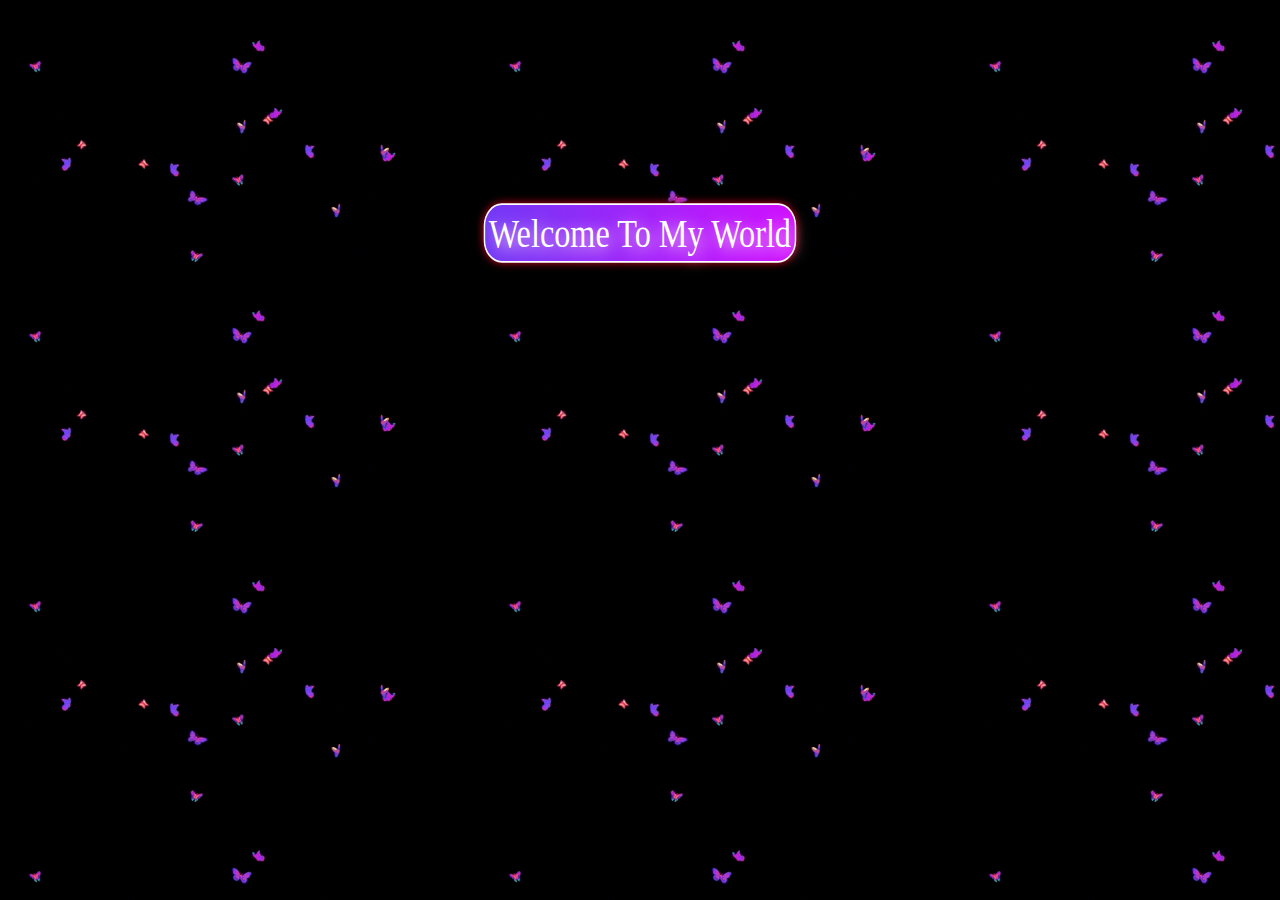
<file: index.html>
<!DOCTYPE html>
<html lang="en">
<head>
    <link rel="stylesheet" href="open.css">
    <meta charset="UTF-8">
    <meta http-equiv="X-UA-Compatible" content="IE=edge">
    <meta name="viewport" content="width=device-width, initial-scale=1.0">
    <title>Document</title>
</head>
<body>
    <a href="index2.html"><button id="button">Welcome To My World</button></a>
</body>
</html>
</file>
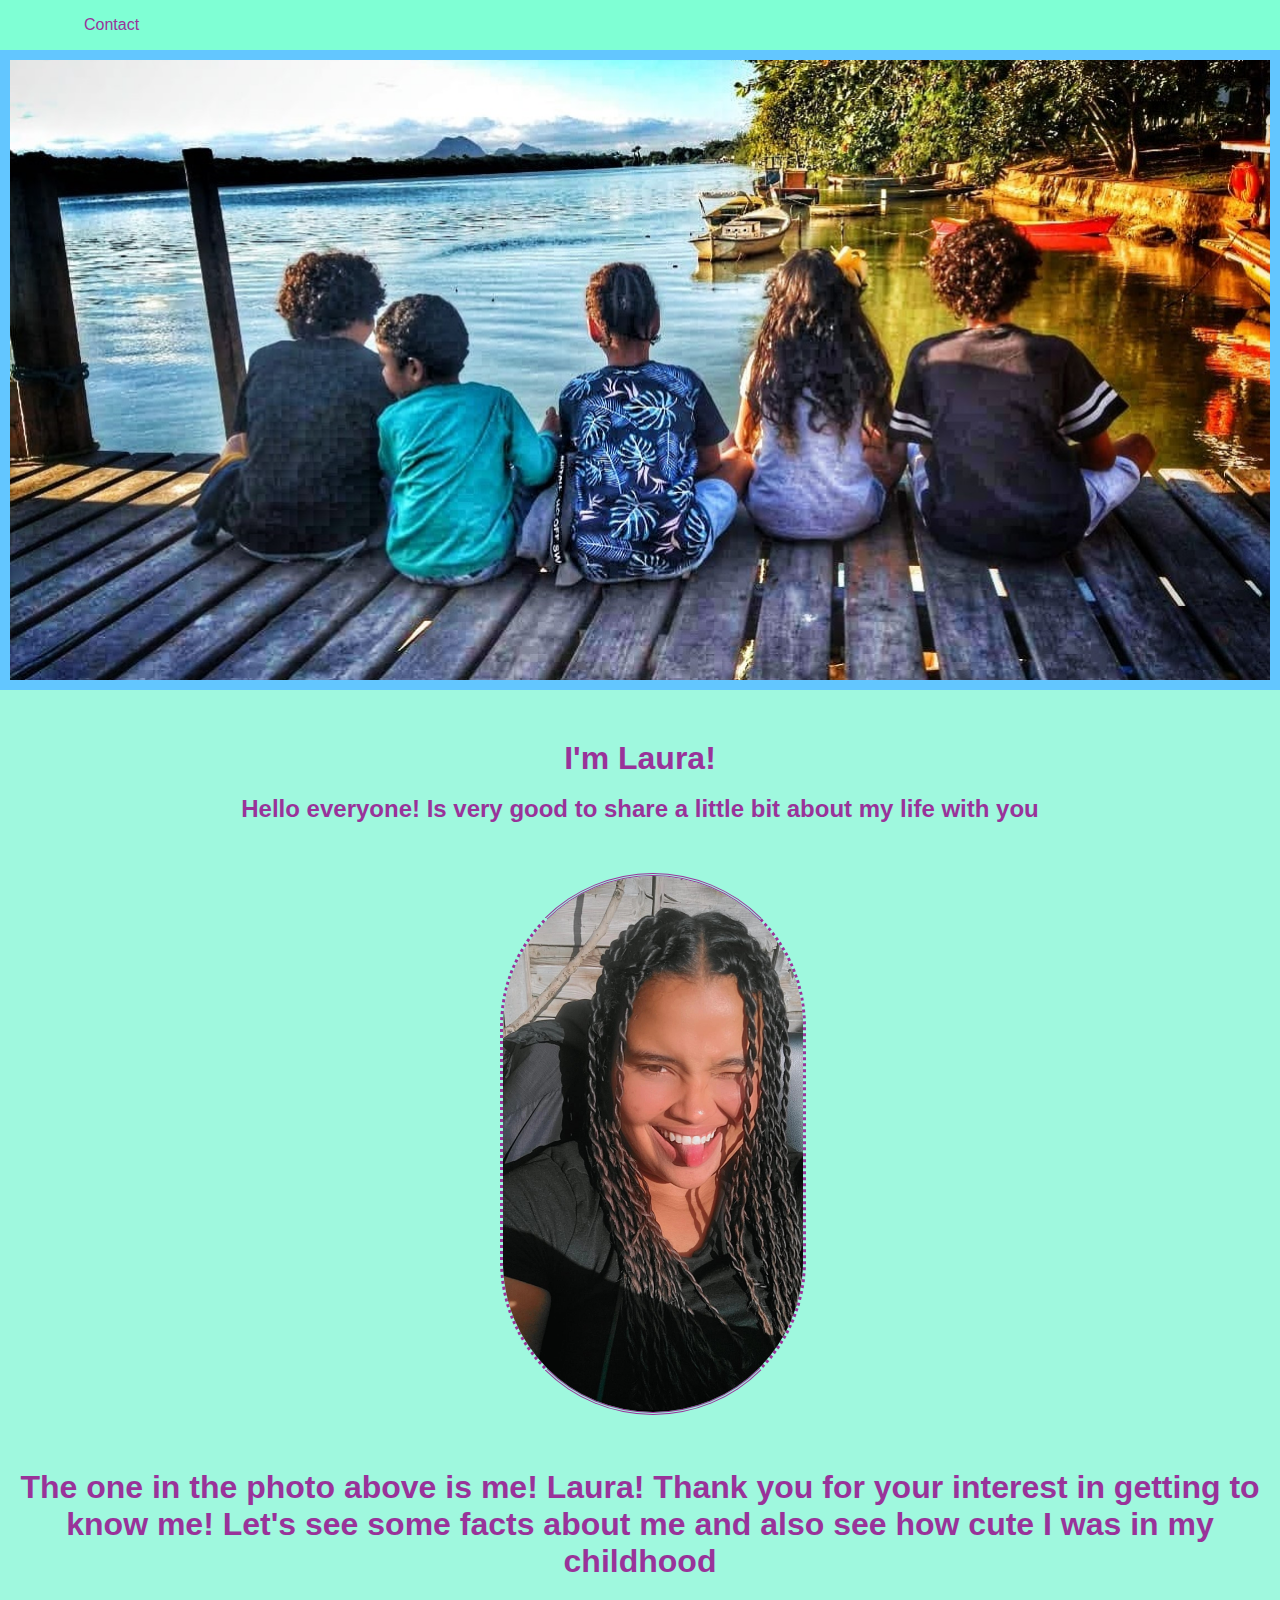
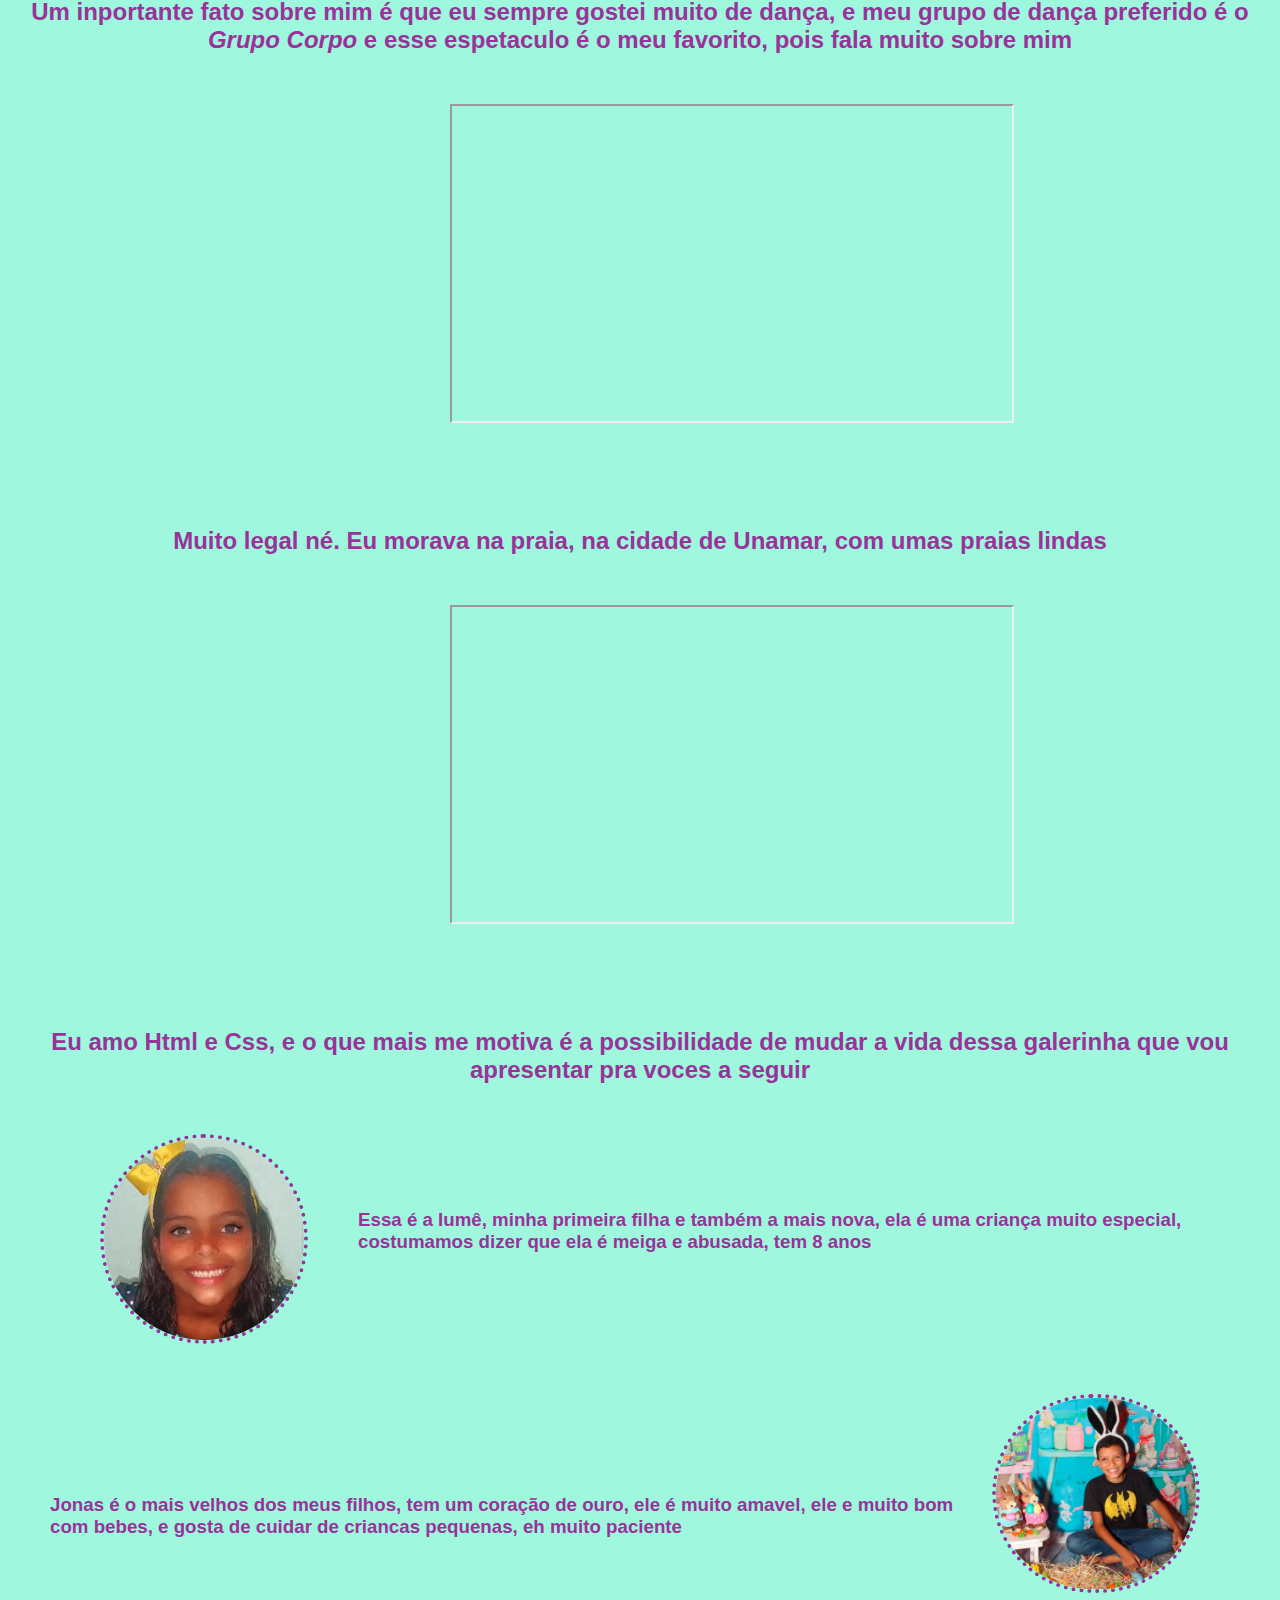
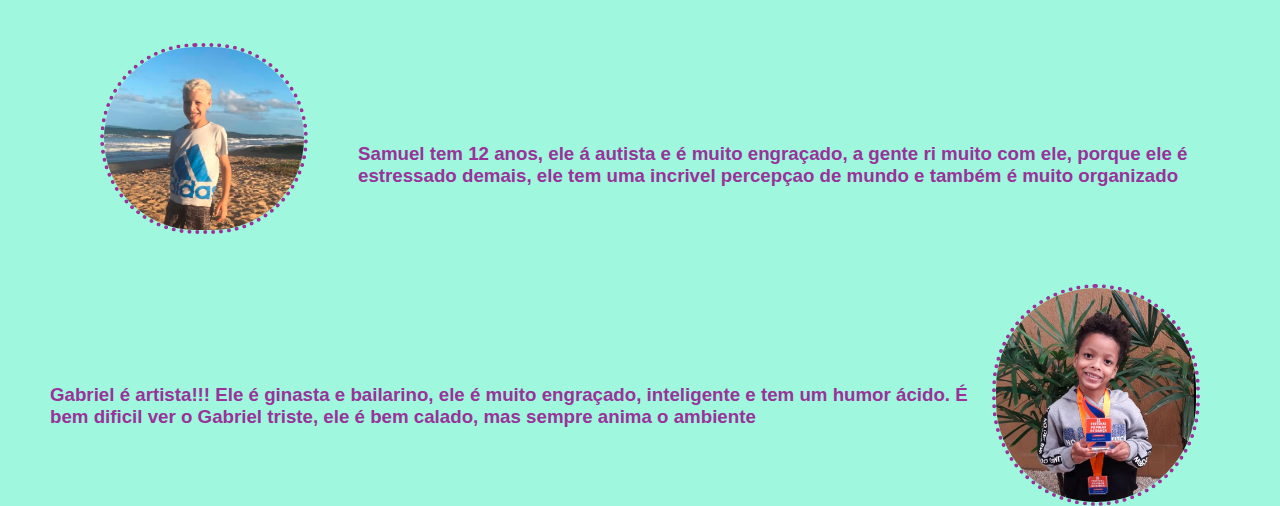
<file: index2.html>
<!DOCTYPE html>
<html lang="pt">

<head>
    <meta charset="UTF-8">
        <link rel="stylesheet" href="estilo.css">
        <script src="https://ajax.googleapis.com/ajax/libs/jquery/1.10.2/jquery.min.js"></script>
        <script src="t.js"></script>
        <title>About me</title>
    
</head>

<body>
    <div>
        <nav aria-label="Main Site Links.">
            <ul id="principal">

                <li class="li-p">
                    <a href="javascript://" class="bt4">Contact</a>
                    <ul class="ul-cont">
                        <li><a href="">Linkedin</a></li>
                        <li><a href="">Instagram</a></li>
                        <li><a href="">WhatsApp</a></li>
                    </ul>
                </li>
            </ul>
        </nav>
    </div>
    <div id="hero">
        
    </div>
    <div id="me">

        <h1>I'm Laura!</h1> <br>
        <h2>Hello everyone! Is very good to share a little bit about my life with you</h2>

    </div>

    <div id="about-me">

        <img src="Screenshot_20220827-231423_Photos.jpg" alt="" width="300" id="eu">
    </div>
    <div class="texto">

        <h1>The one in the photo above is me! Laura! Thank you for your interest in getting to know me! Let's see some
            facts about me and also see how cute I was in my childhood</h1> <br>
        <h2>Um inportante fato sobre mim é que eu sempre gostei muito de dança, e meu grupo de dança preferido é o
            <b><i>Grupo Corpo</i></b> e esse espetaculo é o meu favorito, pois fala muito sobre mim</h2>

    </div>
    <div class="corpo">

        <iframe width="560" height="315" src="https://www.youtube.com/embed/LjIJj9ajKhQ" title="YouTube video player"
           
            allow="accelerometer; autoplay; clipboard-write; encrypted-media; gyroscope; picture-in-picture; web-share"
            allowfullscreen></iframe>

    </div>
    <div class="texto">
        <H2> Muito legal né. Eu morava na praia, na cidade de Unamar, com umas praias lindas</H2>

    </div>

    <div class="corpo">
        <iframe width="560" height="315" src="https://www.youtube.com/embed/moZe9CuFAPM" title="YouTube video player"
           
            allow="accelerometer; autoplay; clipboard-write; encrypted-media; gyroscope; picture-in-picture; web-share"
            allowfullscreen></iframe>
    </div>
    <div class="texto">
        <h2>Eu amo Html e Css, e o que mais me motiva é a possibilidade de mudar a vida dessa galerinha que vou
            apresentar pra voces a seguir</h2>
    </div>
    <div id="iume1">
        <img src="Iume.png" alt="" id="iume" width="200">
        <h3 id="iumet"> Essa é a Iumê, minha primeira filha e também a mais nova, ela é uma criança muito especial,
            costumamos dizer que ela é meiga e abusada, tem 8 anos</h3>
    </div>
    <div class="jonas1">
        <h3 class="jonast">
            Jonas é o mais velhos dos meus filhos, tem um coração de ouro, ele é muito amavel, ele e muito bom com
            bebes, e gosta de cuidar de criancas pequenas, eh muito paciente
        </h3>
        <img src="Jonas.png" alt="" class="jonas" width="200">

    </div>

    <div id="samuel1">

        <img src="Samuel.png" alt="" id="samuel" width="200">
        <h3 id="samuelt">
            Samuel tem 12 anos, ele á autista e é muito engraçado, a gente ri muito com ele, porque ele é estressado
            demais, ele tem uma incrivel percepçao de mundo e também é muito organizado
        </h3>
    </div>
    <div class="jonas1">
        <h3 class="jonast">
            Gabriel é artista!!! Ele é ginasta e bailarino, ele é muito engraçado, inteligente e tem um humor ácido. É
            bem dificil ver o Gabriel triste, ele é bem calado, mas sempre anima o ambiente
        </h3>
        <img src="Gabriel.png" alt="" class="jonas" width="200">

    </div>

    
</body>

</html>
</file>
<file: open.css>
body{
    background-image: url(giphy.gif);
    background-color: black;
    text-align: center;
    margin-top: 200px;
}
#button {
    -moz-border-radius: 25px;
    -moz-box-shadow: #cf0220 0px 0px 10px;
    -moz-transform: rotate(0deg) skewX(0deg) scale(0.9) scaleX(0.8) scaleY(1);
    -ms-transform: rotate(0deg) skewX(0deg) scale(0.9) scaleX(0.8) scaleY(1);
    -o-transform: rotate(0deg) skewX(0deg) scale(0.9) scaleX(0.8) scaleY(1);
    -webkit-border-radius: 25px;
    -webkit-box-shadow: #6E7849 0 0 10px;
    -webkit-transform: rotate(0deg) skewX(0deg) scale(0.9) scaleX(0.8) scaleY(1);
    background-color: #d00fff;
    background-image: -moz-linear-gradient(90deg, #7238f5, #d00fff);
    background-image: -ms-linear-gradient(90deg, #7238f5, #d00fff);
    background-image: -o-linear-gradient(90deg, #7238f5, #d00fff);
    background-image: -webkit-linear-gradient(90deg, #7238f5, #d00fff);
    background-image: linear-gradient(90deg, #7238f5, #d00fff);
    border-radius: 25px;
    border: 2px solid #ffffff;
    box-shadow: #cf0220 0px 0px 10px;
    color: #ffffff;
    display: inline-block;
    font-family: cursive;
    font-size: 2.8em;
    margin: auto;
    padding: 5px;
    text-decoration: none;
    text-shadow: #f9d2f7 5px 5px 20px;
    transform: rotate(0deg) skewX(0deg) scale(0.9) scaleX(0.8) scaleY(1);
  }
  .button:hover {
    padding: 15px;
  }
</file>
<file: estilo.css>
*{
    padding: 0px;
    margin: 0px;

}

body{
    font-family: Arial, Helvetica, sans-serif;
    background-color: rgb(159, 248, 222);
}

ul{
    list-style: none;
}

a{
    text-decoration: none;
    color: rgb(153,51,153);
    display: block;
    padding: 0px 20px;

}

a:hover{
    background-color: aqua;
}

nav{
    background-color: aquamarine;
    height: 50px;
}

ul#principal{
    background-color: aquamarine;
    width: 90%;
    margin: auto;
}
.li-p{
    line-height: 50px;
    float: left;
}

ul li ul li{
    background-color: aquamarine;
}

.ul-c, .ul-t, .ul-a, .ul-cont{
    display: none;
}

#hero{
    background-image: url(Capa.jpg);
    background-size: auto;
    color: rgb(255, 255, 255);
    font-size:smaller;
    padding: 20px 0 600px 0;
    background-color: aliceblue;
    background-size: cover;
    text-align: center;
    justify-content: center;
    margin-bottom: 0;
    border: solid rgb(99, 198, 255) 10px;

}

#me{
    text-align: center;
    margin-top: 50px;
    color: rgb(153,51,153);
    size: 100px;
}
#about-me{
    margin-top: 50px;
    margin-left: 500px;
    justify-content: center;
}
#eu{
    justify-content: center;
    border-radius: 200px;
    border-style: double dotted; 
    border-color: rgb(153,51,153);
    margin-bottom: 50px;
    
}

.texto{
    color: rgb(153,51,153);
    text-align: center;
}

.corpo{
    margin-left: 450px;
    margin-top: 50px;
    margin-bottom: 100px;
}

#iume{
    margin-top: 50px;
    margin-left: 100px;
    border-radius: 300px;
    border: rgb(153,51,153) dotted 4px;
}

#iume1{
    display: flex;
}

#iumet{
    margin-left: 50px;
    margin-top: 125px;
    color: rgb(153,51,153);
}

.jonas1{
    display: flex;

}
.jonas{
    margin-top: 50px;
    margin-right: 80px;
    border-radius: 300px;
    border: rgb(153,51,153) dotted 4px;
}
.jonast{
    margin-left: 50px;
    margin-top: 150px;
    color: rgb(153,51,153);
}

#samuel{
    margin-top: 50px;
    margin-left: 100px;
    border-radius: 300px;
    border: rgb(153,51,153) dotted 4px;
}

#samuel1{
    display: flex;
}

#samuelt{
    margin-left: 50px;
    margin-top: 150px;
    color: rgb(153,51,153);
}

#nos{
    margin-top: 100px;
    margin-left: 500px;
    border-radius: 50px;
    border: solid rgb(153,51,153) 4px;
}
</file>
